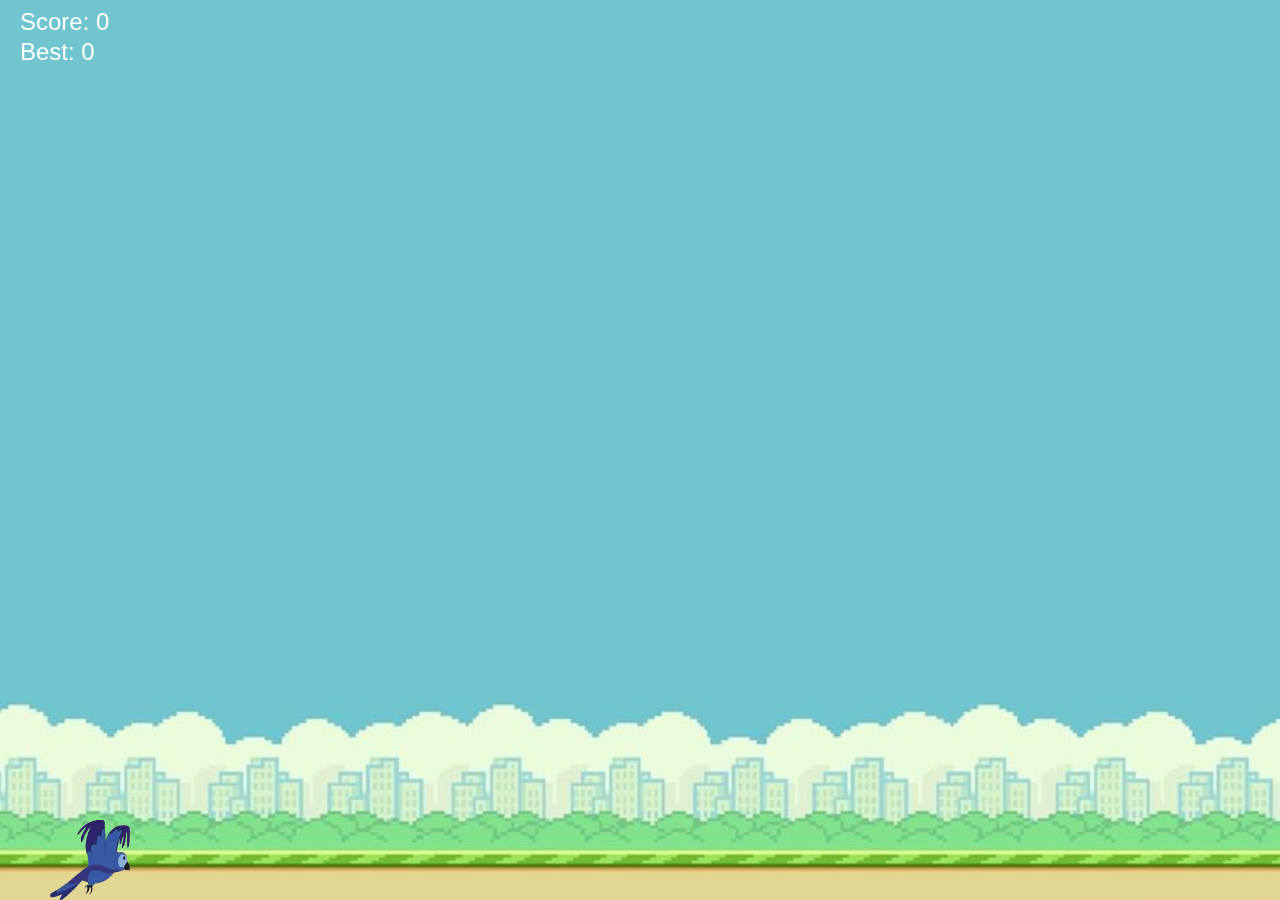
<file: index.html>
<!DOCTYPE html>
<html lang="en">
<head>
    <meta charset="UTF-8">
    <meta name="viewport" content="width=device-width, initial-scale=1.0">
    <title>Kate's Bird</title>
    <link rel="icon" type="image/png" href="title.png">
    <style>
        /* Убираем отступы и растягиваем на весь экран */
        html, body {
            margin: 0;
            padding: 0;
            overflow: hidden;
            height: 100%;
            background: linear-gradient(to bottom, #87CEEB, #f0f8ff);
        }

        /* Стили для canvas */
        canvas {
            display: block;
            margin: 0 auto;
            background: url('background.png') no-repeat center;
            background-size: cover;
            box-shadow: 0px 4px 10px rgba(0, 0, 0, 0.5);
        }

        .overlay {
            position: absolute;
            top: 0;
            left: 0;
            width: 100%;
            height: 100%;
            display: flex;
            justify-content: center;
            align-items: center;
            background: rgba(0, 0, 0, 0.5);
            color: white;
            font-family: Arial, sans-serif;
            text-align: center;
            visibility: hidden;
        }

        .overlay.visible {
            visibility: visible;
        }

        .overlay h1 {
            font-size: 48px;
            margin-bottom: 20px;
        }

        .overlay p {
            font-size: 24px;
            margin: 5px 0;
        }

        .overlay button {
            margin-top: 20px;
            padding: 10px 20px;
            background: #28a745;
            color: white;
            font-size: 18px;
            border: none;
            border-radius: 5px;
            cursor: pointer;
        }

        .overlay button:hover {
            background: #218838;
        }
    </style>
</head>
<body>
<script>
    const canvas = document.createElement('canvas');
    const ctx = canvas.getContext('2d');
    document.body.appendChild(canvas);

    const overlay = document.createElement('div');
    overlay.className = 'overlay';
    overlay.innerHTML = `
            <div>
                <h1>Game Over</h1>
                <p id="finalScore">Score: 0</p>
                <p id="bestScore">Best: 0</p>
                <button id="restartButton">Restart</button>
            </div>
        `;
    document.body.appendChild(overlay);

    const restartButton = document.getElementById('restartButton');
    const finalScoreDisplay = document.getElementById('finalScore');
    const bestScoreDisplay = document.getElementById('bestScore');

    function resizeCanvas() {
        canvas.width = window.innerWidth;
        canvas.height = window.innerHeight;
    }
    resizeCanvas();
    window.addEventListener('resize', resizeCanvas);

    class Bird {
        constructor() {
            this.x = 50;
            this.y = canvas.height / 2;
            this.width = 80;
            this.height = 80;
            this.gravity = 0.5;
            this.lift = -10;
            this.velocity = 0;
            this.images = [
                'bird1.png', 'bird2.png', 'bird3.png',
                'bird4.png', 'bird5.png', 'bird6.png',
                'bird7.png', 'bird8.png', 'bird9.png'
            ];
            this.currentImageIndex = 0;
            this.image = new Image();
            this.image.src = this.images[this.currentImageIndex];
            setInterval(() => {
                this.currentImageIndex = (this.currentImageIndex + 1) % this.images.length;
                this.image.src = this.images[this.currentImageIndex];
            }, 80);
        }

        draw() {
            ctx.drawImage(this.image, this.x, this.y, this.width, this.height);
        }

        update() {
            this.velocity += this.gravity;
            this.y += this.velocity;
            if (this.y + this.height > canvas.height) {
                this.y = canvas.height - this.height;
                this.velocity = 0;
            }
            if (this.y < 0) {
                this.y = 0;
                this.velocity = 0;
            }
        }

        flap() {
            this.velocity = this.lift;
        }
    }

    class Pipe {
        constructor() {
            this.x = canvas.width;
            this.width = 60;
            this.gap = random(200, 300);
            this.topHeight = Math.random() * (canvas.height / 2);
            this.bottomHeight = canvas.height - this.topHeight - this.gap;
            this.speed = 3;
            this.topImage = new Image();
            this.bottomImage = new Image();
            this.topImage.src = 'pipe_top.png';
            this.bottomImage.src = 'pipe_bottom.png';
        }

        draw() {
            ctx.drawImage(this.topImage, this.x, 0, this.width, this.topHeight);
            ctx.drawImage(this.bottomImage, this.x, canvas.height - this.bottomHeight, this.width, this.bottomHeight);
        }

        update() {
            this.x -= this.speed;
        }

        isOffScreen() {
            return this.x + this.width < 0;
        }
    }

    class Game {
        constructor() {
            this.bird = new Bird();
            this.pipes = [];
            this.score = 0;
            this.bestScore = 0;
            this.frameCount = 0;
            this.gameOver = false;
            this.nextPipeFrame = this.getRandomPipeInterval();

            window.addEventListener('keydown', (e) => {
                if (e.code === 'Space' && !this.gameOver) {
                    this.bird.flap();
                }
            });

            canvas.addEventListener('click', () => {
                if (!this.gameOver) {
                    this.bird.flap();
                }
            });

            restartButton.addEventListener('click', () => {
                if (this.gameOver) {
                    this.restart();
                    overlay.classList.remove('visible');
                }
            });
        }

        getRandomPipeInterval() {
            return random(80, 270);
        }

        start() {
            this.loop();
        }

        loop() {
            ctx.clearRect(0, 0, canvas.width, canvas.height);

            if (!this.gameOver) {
                this.bird.update();
                this.bird.draw();

                if (this.frameCount >= this.nextPipeFrame) {
                    this.pipes.push(new Pipe());
                    this.nextPipeFrame = this.frameCount + this.getRandomPipeInterval();
                }

                for (let i = this.pipes.length - 1; i >= 0; i--) {
                    const pipe = this.pipes[i];
                    pipe.update();
                    pipe.draw();

                    if (pipe.isOffScreen()) {
                        this.pipes.splice(i, 1);
                        this.score++;
                    }

                    if (
                        this.bird.x < pipe.x + pipe.width &&
                        this.bird.x + this.bird.width > pipe.x &&
                        (this.bird.y < pipe.topHeight ||
                            this.bird.y + this.bird.height > canvas.height - pipe.bottomHeight)
                    ) {
                        this.endGame();
                    }
                }

                ctx.fillStyle = 'white';
                ctx.font = '24px Arial';
                ctx.fillText(`Score: ${this.score}`, 20, 30);
                ctx.fillText(`Best: ${this.bestScore}`, 20, 60);
            }

            if (!this.gameOver) {
                this.frameCount++;
                this.animationFrame = requestAnimationFrame(this.loop.bind(this));
            }
        }

        endGame() {
            this.gameOver = true;
            this.bestScore = Math.max(this.bestScore, this.score);
            finalScoreDisplay.textContent = `Score: ${this.score}`;
            bestScoreDisplay.textContent = `Best: ${this.bestScore}`;
            overlay.classList.add('visible');
        }

        restart() {
            this.bird = new Bird();
            this.pipes = [];
            this.score = 0;
            this.frameCount = 0;
            this.gameOver = false;
            this.nextPipeFrame = this.getRandomPipeInterval();
            this.loop();
        }
    }

    function random(min, max) {
        min = Math.ceil(min);
        max = Math.floor(max);
        return Math.floor(Math.random() * (max - min + 1)) + min;
    }

    const game = new Game();
    game.start();
</script>
</body>
</html>
</file>
